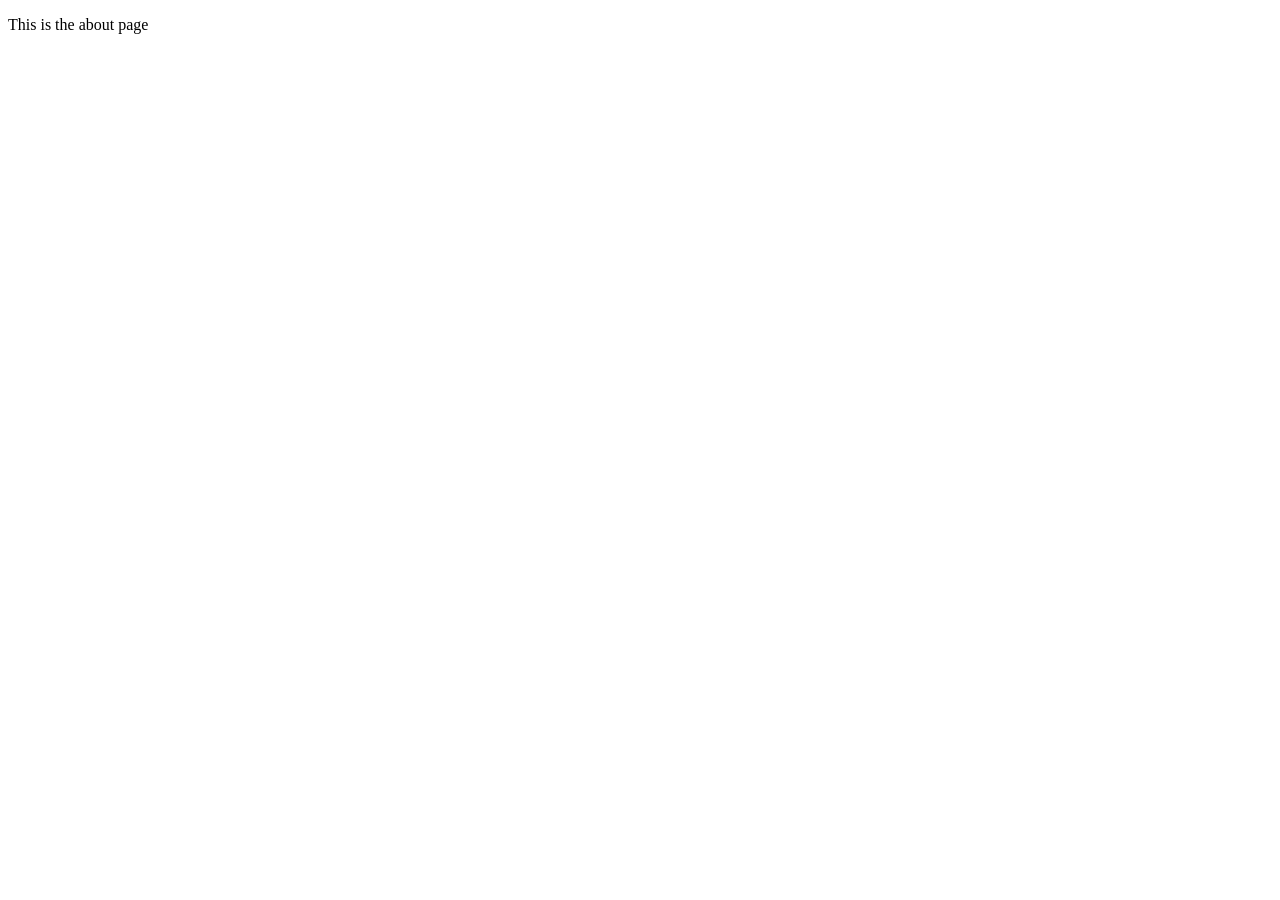
<file: about.html>
<!DOCTYPE html>
<html lang="en">
<head>
    <meta charset="UTF-8">
    <meta name="viewport" content="width=device-width, initial-scale=1.0">
    <title>Document</title>
</head>
<body>
    <p>This is the about page</p>
</body>
</html>
</file>
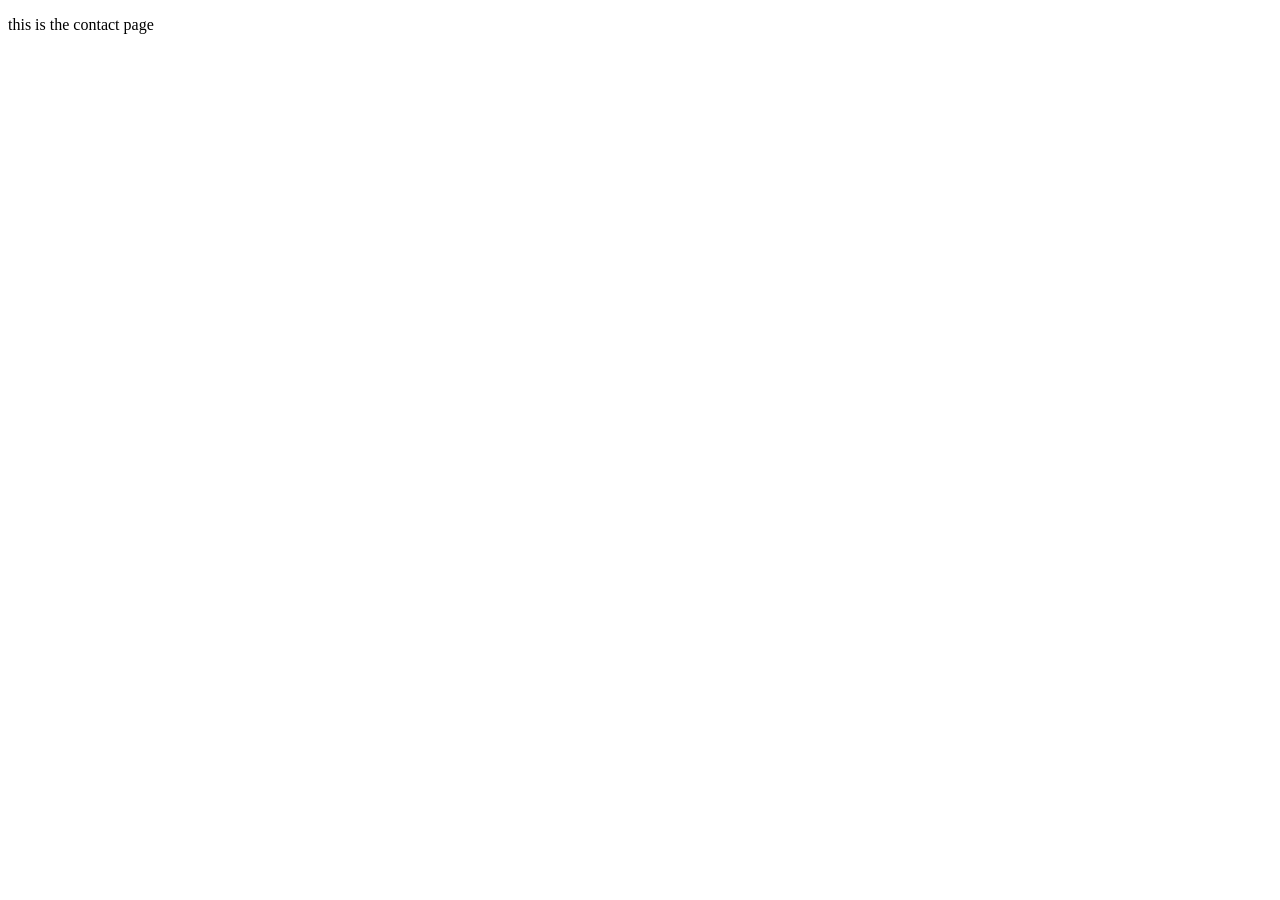
<file: contact.html>
<!DOCTYPE html>
<html lang="en">
<head>
    <meta charset="UTF-8">
    <meta name="viewport" content="width=device-width, initial-scale=1.0">
    <title>Document</title>
</head>
<body>
    <p>this is the contact page</p>
</body>
</html>
</file>
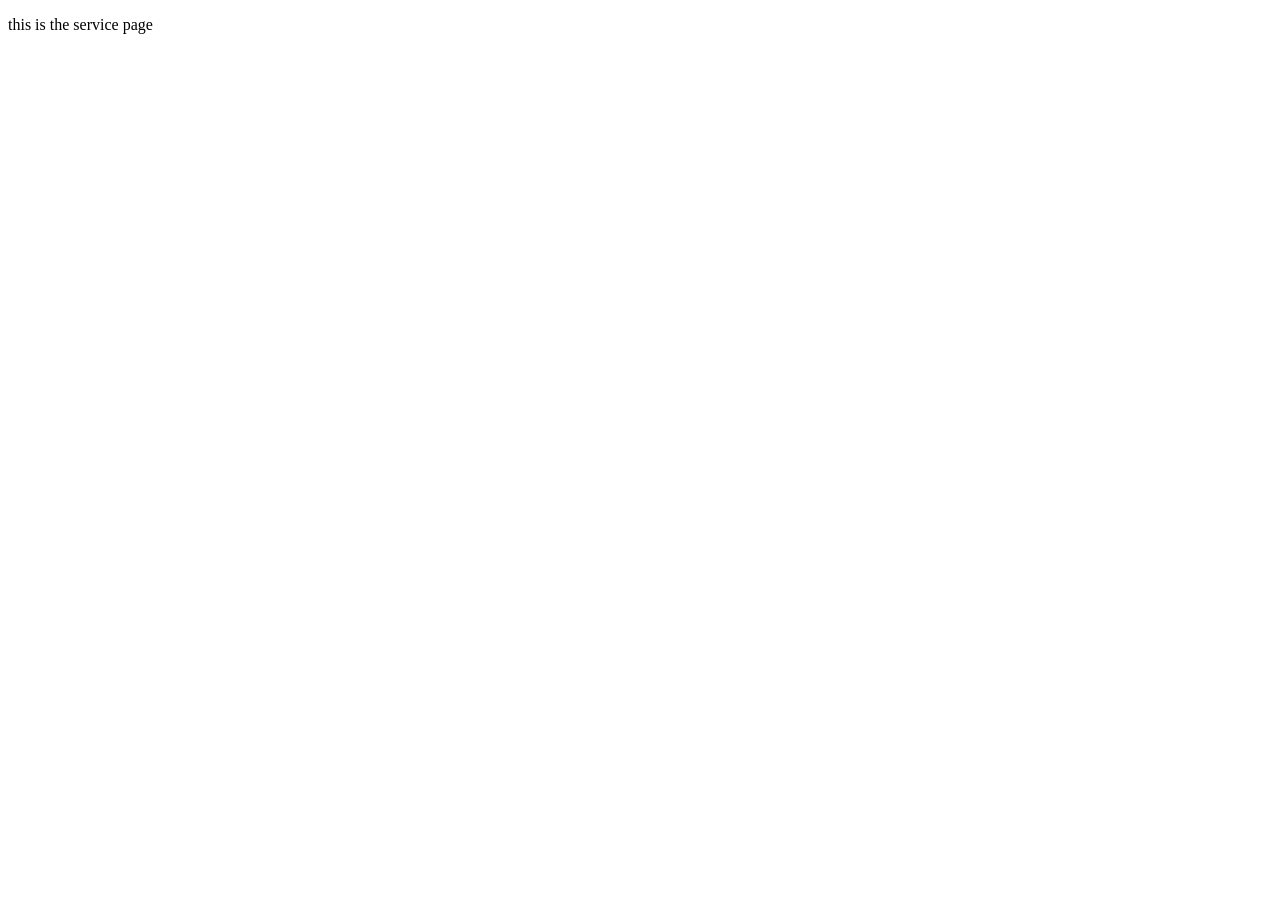
<file: services.html>
<!DOCTYPE html>
<html lang="en">
<head>
    <meta charset="UTF-8">
    <meta name="viewport" content="width=device-width, initial-scale=1.0">
    <title>Document</title>
</head>
<body>
<p>this is the service page</p>
</body>
</html>
</file>
